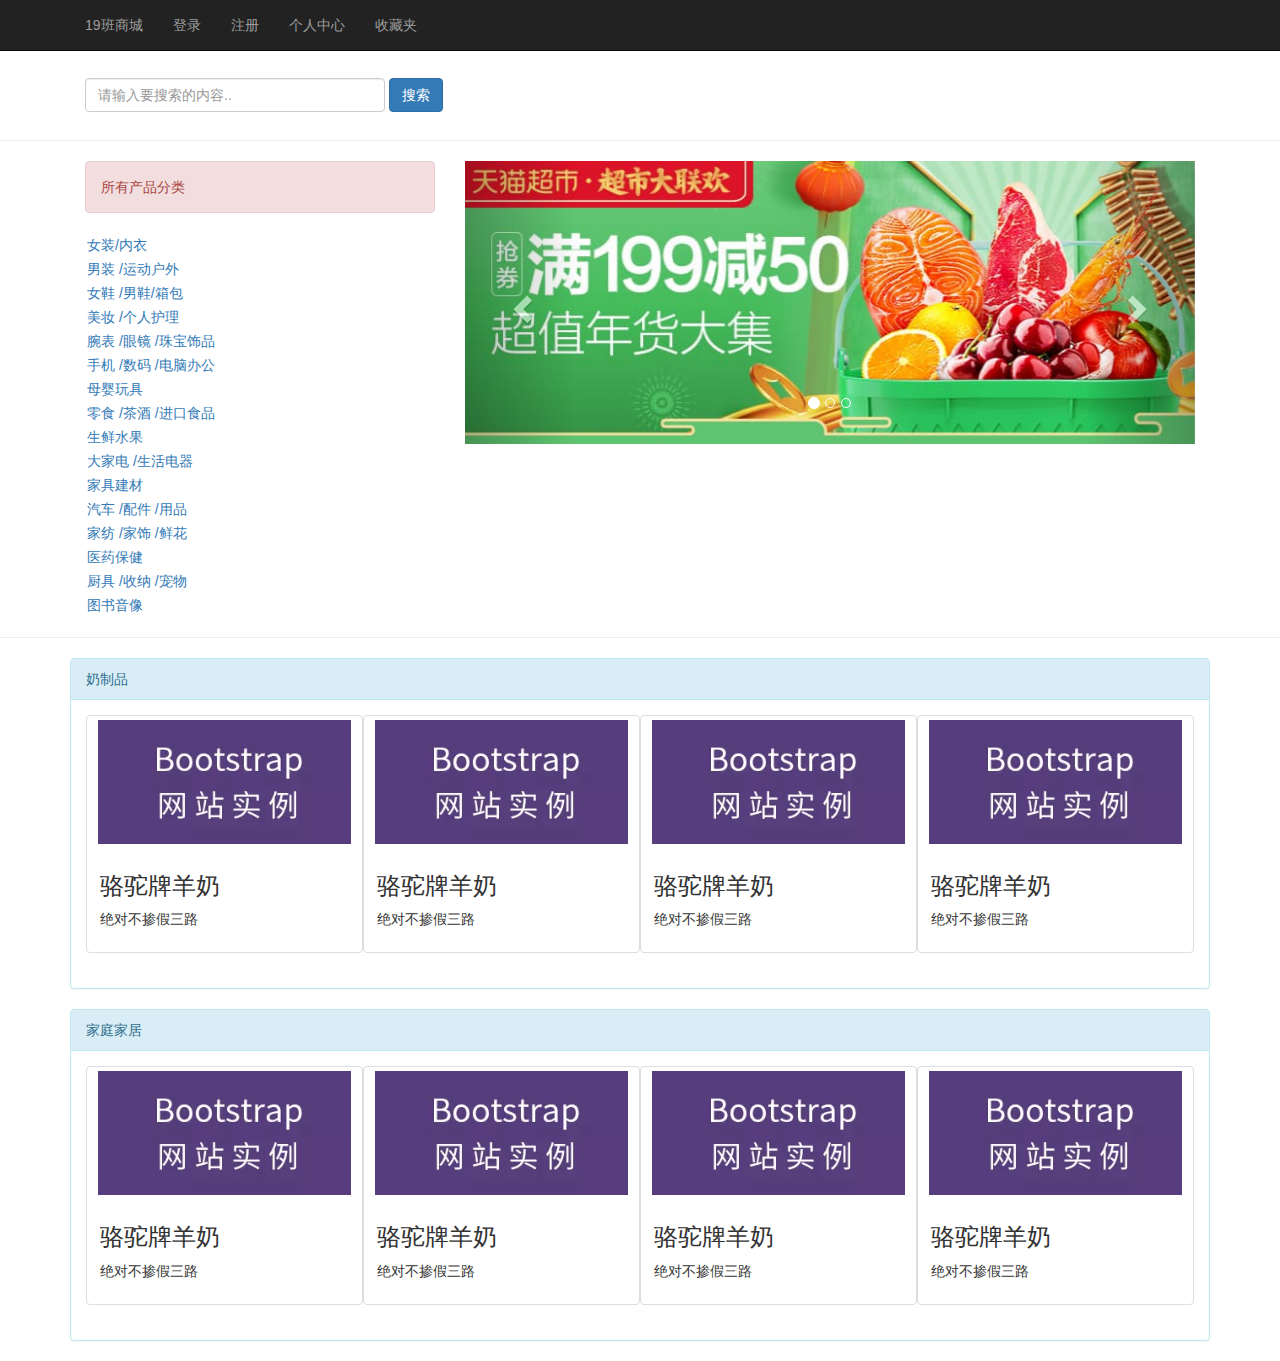
<file: maven_java19_shopping/target/maven_java19_shopping/static/html/index.html>
<!DOCTYPE html>
<html>

	<head>
		<meta charset="UTF-8">
		<title>Java19商城首页</title>
		<link rel="shortcut icon" type="image/x-icon" href="../img/index/bitbug_favicon.ico" />
		<link rel="stylesheet" href="../css/bootstrap.css" />
		<link rel="stylesheet" href="../css/index/serch.css" />
		<script src="../js/jquery-2.1.0.js" type="text/javascript" charset="utf-8"></script>
		<script src="../js/bootstrap.js" type="text/javascript" charset="utf-8"></script>
	</head>

	<body>
		<!--首页头部-->
		<nav class="navbar navbar-default navbar-inverse navbar-fixed-top">
			<div class="container">
				<ul class="nav navbar-nav">
					<li>
						<a href="#">19班商城</a>
					</li>
					<li>
						<a href="#" data-toggle="modal" data-target="#myModal1">登录</a>
					</li>
					<li>
						<a href="#" data-toggle="modal" data-target="#myModal2">注册</a>
					</li>
					<!--<li>
						<a href="#">欢迎您  : 大飞子</a>
					</li>-->
					<li>
						<a href="#">个人中心</a>
					</li>
					<li>
						<a href="#">收藏夹</a>
					</li>
				</ul>
			</div>
		</nav>
		<!--搜索框部分-->
		<div class="container text-center serch">
			<form action="#" method="get" class="navbar-left navbar-form">
				<input type="text" class="form-control" style="width: 300px;" placeholder="请输入要搜索的内容.." />
				<button class="btn btn-primary">搜索</button>
			</form>
		</div>
		<hr class="divider" />
		<!--产品分类内容部分-->
		<div class="container">
			<div class="col-lg-4">
				<p class="alert alert-danger">所有产品分类</p>
				<ul class="nav pro_class">
					<li>
						<a href="">女装/内衣</a>
					</li>
					<li>
						<a href="">男装 /运动户外</a>
					</li>
					<li>
						<a href="">女鞋 /男鞋/箱包</a>
					</li>
					<li>
						<a href="">美妆 /个人护理</a>
					</li>
					<li>
						<a href="">腕表 /眼镜 /珠宝饰品</a>
					</li>
					<li>
						<a href="">手机 /数码 /电脑办公</a>
					</li>
					<li>
						<a href="">母婴玩具</a>
					</li>
					<li>
						<a href="">零食 /茶酒 /进口食品</a>
					</li>
					<li>
						<a href="">生鲜水果</a>
					</li>
					<li>
						<a href="">大家电 /生活电器</a>
					</li>
					<li>
						<a href="">家具建材</a>
					</li>
					<li>
						<a href=""> 汽车 /配件 /用品</a>
					</li>
					<li>
						<a href="">家纺 /家饰 /鲜花</a>
					</li>
					<li>
						<a href="">医药保健</a>
					</li>
					<li>
						<a href="">厨具 /收纳 /宠物</a>
					</li>
					<li>
						<a href="">图书音像</a>
					</li>
				</ul>
			</div>
			<!--轮播图-->
			<div class="col-lg-8">
				<div id="myCarousel" class="carousel slide">
					<!-- 轮播（Carousel）指标 -->
					<ol class="carousel-indicators">
						<li data-target="#myCarousel" data-slide-to="0" class="active"></li>
						<li data-target="#myCarousel" data-slide-to="1"></li>
						<li data-target="#myCarousel" data-slide-to="2"></li>
					</ol>
					<!-- 轮播（Carousel）项目 -->
					<div class="carousel-inner">
						<div class="item active">
							<a href="#"><img src="../img/index/lunbo/1.jpg" alt="First slide"></a>
						</div>
						<div class="item">
							<a href="#"><img src="../img/index/lunbo/2.jpg" alt="Second slide"></a>
						</div>
						<div class="item">
							<a href="#"><img src="../img/index/lunbo/3.jpg" alt="Third slide"></a>
						</div>
					</div>
					<!-- 轮播（Carousel）导航 -->
					<a class="left carousel-control" href="#myCarousel" role="button" data-slide="prev">
						<span class="glyphicon glyphicon-chevron-left" aria-hidden="true"></span>
						<span class="sr-only">Previous</span>
					</a>
					<a class="right carousel-control" href="#myCarousel" role="button" data-slide="next">
						<span class="glyphicon glyphicon-chevron-right" aria-hidden="true"></span>
						<span class="sr-only">Next</span>
					</a>
				</div>
			</div>
		</div>
		<hr class="divider" />
		<!--产品信息部分-->
		<div class="container">
			<!--1-->
			<div class="panel panel-info">
				<div class="panel-heading">
					奶制品
				</div>
				<div class="panel-body">
					<div class="thumbnail col-lg-3">
						<a href="#"><img src="../img/index/products/index/boot1.png" alt="..."></a>
						<div class="caption">
							<h3>骆驼牌羊奶</h3>
							<p>绝对不掺假三路</p>
						</div>
					</div>
					<div class="thumbnail col-lg-3">
						<a href="#"><img src="../img/index/products/index/boot1.png" alt="..."></a>
						<div class="caption">
							<h3>骆驼牌羊奶</h3>
							<p>绝对不掺假三路</p>
						</div>
					</div>
					<div class="thumbnail col-lg-3">
						<a href="#"><img src="../img/index/products/index/boot1.png" alt="..."></a>
						<div class="caption">
							<h3>骆驼牌羊奶</h3>
							<p>绝对不掺假三路</p>
						</div>
					</div>
					<div class="thumbnail col-lg-3">
						<a href="#"><img src="../img/index/products/index/boot1.png" alt="..."></a>
						<div class="caption">
							<h3>骆驼牌羊奶</h3>
							<p>绝对不掺假三路</p>
						</div>
					</div>
				</div>
			</div>
			<!--2-->
			<div class="panel panel-info">
				<div class="panel-heading">
					家庭家居
				</div>
				<div class="panel-body">
					<div class="thumbnail col-lg-3">
						<a href="#"><img src="../img/index/products/index/boot1.png" alt="..."></a>
						<div class="caption">
							<h3>骆驼牌羊奶</h3>
							<p>绝对不掺假三路</p>
						</div>
					</div>
					<div class="thumbnail col-lg-3">
						<a href="#"><img src="../img/index/products/index/boot1.png" alt="..."></a>
						<div class="caption">
							<h3>骆驼牌羊奶</h3>
							<p>绝对不掺假三路</p>
						</div>
					</div>
					<div class="thumbnail col-lg-3">
						<a href="#"><img src="../img/index/products/index/boot1.png" alt="..."></a>
						<div class="caption">
							<h3>骆驼牌羊奶</h3>
							<p>绝对不掺假三路</p>
						</div>
					</div>
					<div class="thumbnail col-lg-3">
						<a href="#"><img src="../img/index/products/index/boot1.png" alt="..."></a>
						<div class="caption">
							<h3>骆驼牌羊奶</h3>
							<p>绝对不掺假三路</p>
						</div>
					</div>
				</div>
			</div>
		</div>
		<!--登录,注册弹出框-->
		<div class="modal fade" id="myModal1" tabindex="-1" role="dialog" aria-labelledby="myModalLabel">
			<div style="width: 400px;" class="modal-dialog" role="document">
				<div class="modal-content">
					<div class="modal-header">
						<button type="button" class="close" data-dismiss="modal" aria-label="Close"><span aria-hidden="true">&times;</span></button>
						<h4 class="modal-title" id="myModalLabel">用户登录/注册</h4>
					</div>
					<div class="modal-body">
						<form action="" method="">
							<input type="text" name="username" class="form-control" placeholder="用户名"/>
							<br />
							<input type="password" name="password" class="form-control" placeholder="密码"/>
							<br />
							<button class="btn btn-success">登录</button>
							<div class="clearfix"></div>
						</form>
					</div>
				</div>
			</div>
		</div>
		<div class="modal fade" id="myModal2" tabindex="-1" role="dialog" aria-labelledby="myModalLabel1">
			<div style="width: 400px;" class="modal-dialog" role="document">
				<div class="modal-content">
					<div class="modal-header">
						<button type="button" class="close" data-dismiss="modal" aria-label="Close"><span aria-hidden="true">&times;</span></button>
						<h4 class="modal-title" id="myModalLabel1">用户登录/注册</h4>
					</div>
					<div class="modal-body">
						<form action="" method="">
							<input type="text" name="username" class="form-control" placeholder="用户名"/>
							<br />
							<input type="password" name="password" class="form-control" placeholder="密码"/>
							<br />
							<button class="btn btn-warning">注册</button>
							<div class="clearfix"></div>
						</form>
					</div>
				</div>
			</div>
		</div>
	</body>

</html>
</file>
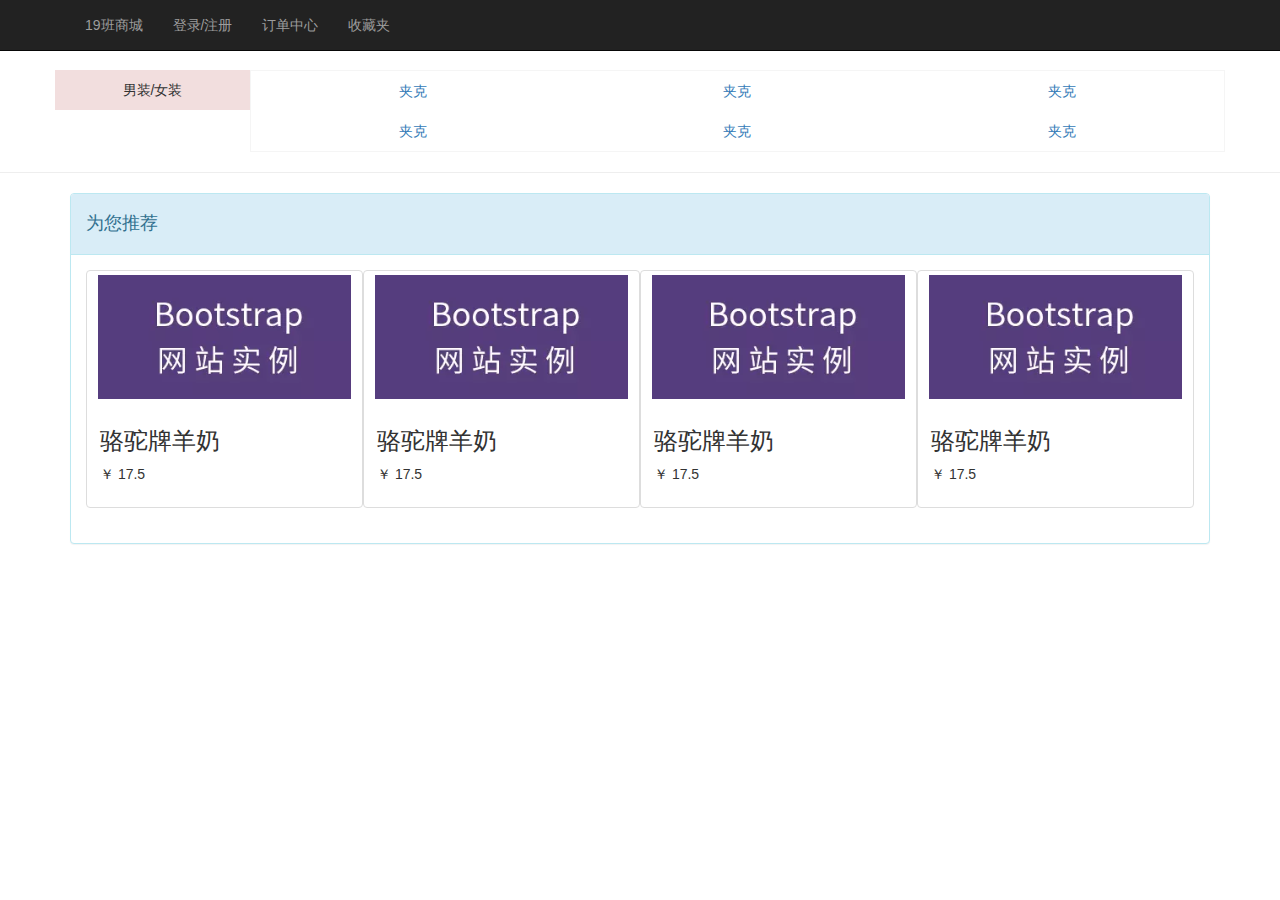
<file: maven_java19_shopping/target/maven_java19_shopping/static/html/product/index.html>
<!DOCTYPE html>
<html>
	<head>
		<meta charset="UTF-8">
		<title>商品首页</title>
		<link rel="shortcut icon" type="image/x-icon" href="../../img/index/bitbug_favicon.ico" />
		<link rel="stylesheet" href="../../css/bootstrap.css" />
		<link rel="stylesheet" href="../../css/index/serch.css" />
		<script src="../../js/jquery-2.1.0.js" type="text/javascript" charset="utf-8"></script>
		<script src="../../js/bootstrap.js" type="text/javascript" charset="utf-8"></script>
		<script src="../../js/detail.js" type="text/javascript" charset="utf-8"></script>
	</head>
	<body>
		<!--首页头部-->
		<nav class="navbar navbar-default navbar-inverse navbar-fixed-top">
			<div class="container">
				<ul class="nav navbar-nav">
					<li>
						<a href="#">19班商城</a>
					</li>
					<li>
						<a href="#" data-toggle="modal" data-target="#myModal">登录/注册</a>
					</li>
					<li>
						<a href="#">订单中心</a>
					</li>
					<li>
						<a href="#">收藏夹</a>
					</li>
				</ul>
			</div>
		</nav>
		<div class="container" style="margin-top: 70px;">
			<div class="row">
				<div class="col-lg-2 text-center bg-danger" style="padding:10px">男装/女装</div>
				<div class="col-lg-10 text-center" style="border:1px solid #F5F5F5;padding:0;">
					<div class="col-lg-4 pro_class_son">
						<a href="#">夹克</a>
					</div>
					<div class="col-lg-4 pro_class_son">
						<a href="#">夹克</a>
					</div>
					<div class="col-lg-4 pro_class_son">
						<a href="#">夹克</a>
					</div>
					<div class="col-lg-4 pro_class_son">
						<a href="#">夹克</a>
					</div>
					<div class="col-lg-4 pro_class_son">
						<a href="#">夹克</a>
					</div>
					<div class="col-lg-4 pro_class_son">
						<a href="#">夹克</a>
					</div>
				</div>
			</div>
		</div>
		<hr />
		<div class="container">
			<div class="panel panel-info">
				<div class="panel-heading">
					<h4>为您推荐</h4>
				</div>
				<div class="panel-body">
					<div class="thumbnail col-lg-3">
						<a href="#" class="text-info">
							<img src="../../img/index/products/index/boot1.png" alt="...">
							<div class="caption">
								<h3>骆驼牌羊奶</h3>
								<p>￥ 17.5</p>
							</div>
						</a>
					</div>
					<div class="thumbnail col-lg-3">
						<a href="#" class="text-info">
							<img src="../../img/index/products/index/boot1.png" alt="...">
							<div class="caption">
								<h3>骆驼牌羊奶</h3>
								<p>￥ 17.5</p>
							</div>
						</a>
					</div>
					<div class="thumbnail col-lg-3">
						<a href="#" class="text-info">
							<img src="../../img/index/products/index/boot1.png" alt="...">
							<div class="caption">
								<h3>骆驼牌羊奶</h3>
								<p>￥ 17.5</p>
							</div>
						</a>
					</div>
					<div class="thumbnail col-lg-3">
						<a href="#" class="text-info">
							<img src="../../img/index/products/index/boot1.png" alt="...">
							<div class="caption">
								<h3>骆驼牌羊奶</h3>
								<p>￥ 17.5</p>
							</div>
						</a>
					</div>
				</div>
			</div>
		</div>
	</body>
</html>
</file>
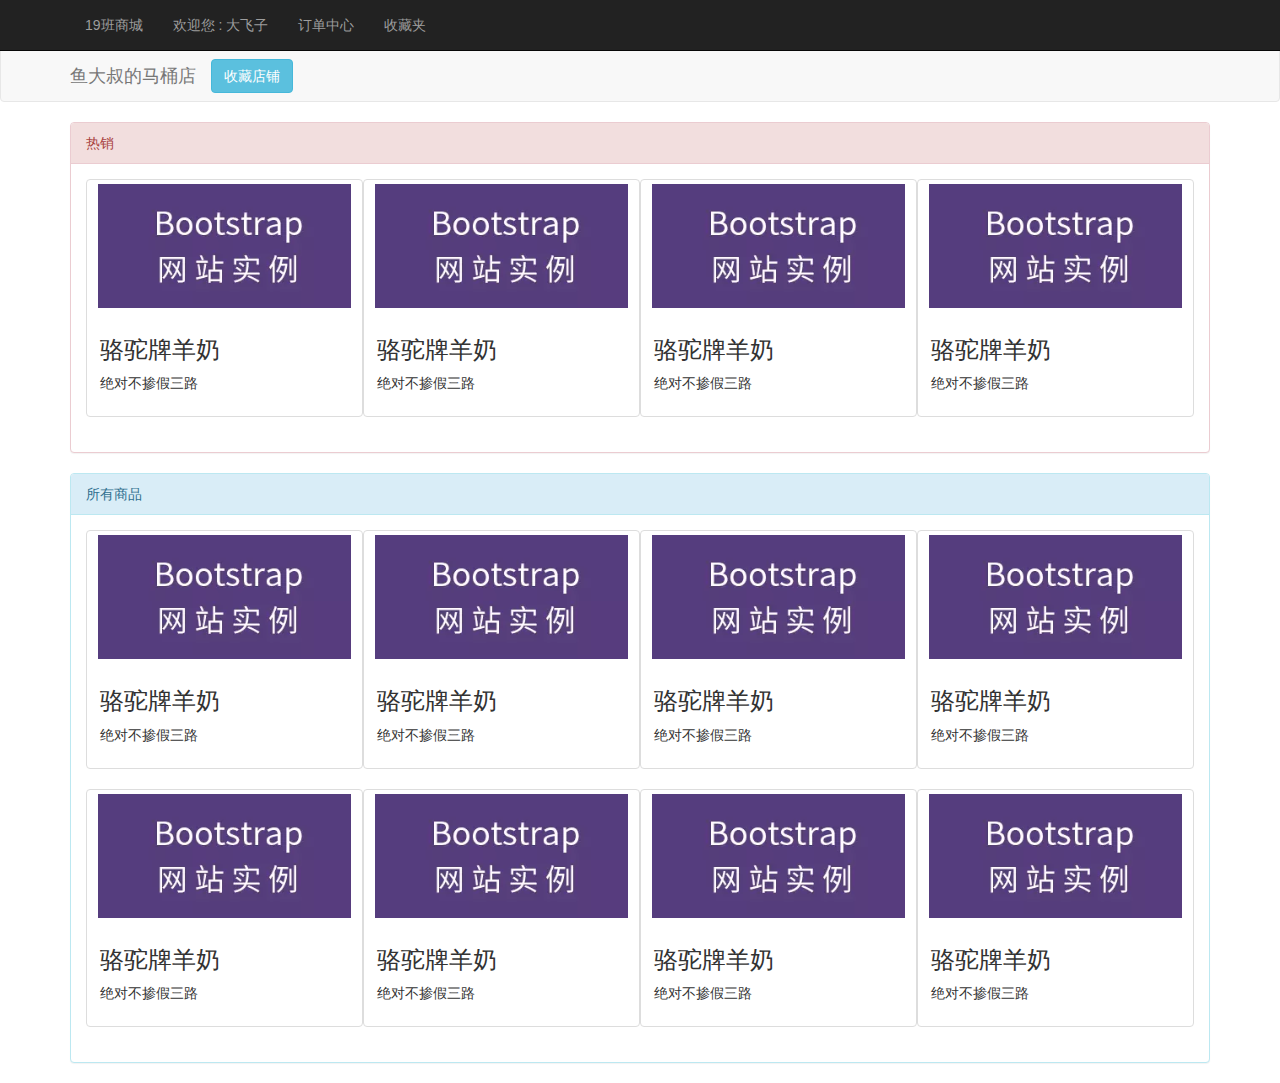
<file: maven_java19_shopping/target/maven_java19_shopping/static/html/store/index.html>
<!DOCTYPE html>
<html>
	<head>
		<meta charset="UTF-8">
		<title>店铺首页</title>
		<link rel="shortcut icon" type="image/x-icon" href="../../img/index/bitbug_favicon.ico" />
		<link rel="stylesheet" href="../../css/bootstrap.css" />
		<link rel="stylesheet" href="../../css/index/serch.css" />
		<script src="../../js/jquery-2.1.0.js" type="text/javascript" charset="utf-8"></script>
		<script src="../../js/bootstrap.js" type="text/javascript" charset="utf-8"></script>
	</head>
	<body>
		<!--首页头部-->
		<nav class="navbar navbar-default navbar-inverse navbar-fixed-top">
			<div class="container">
				<ul class="nav navbar-nav">
					<li>
						<a href="#">19班商城</a>
					</li>
					<li>
						<!--<a href="#" data-toggle="modal" data-target="#myModal">登录/注册</a>-->
						<a href="#">欢迎您  : 大飞子</a>
					</li>
					<li>
						<a href="#">订单中心</a>
					</li>
					<li>
						<a href="#">收藏夹</a>
					</li>
				</ul>
			</div>
		</nav>
		<!--店铺头-->
		<nav class="nav navbar navbar-default store_head">
			<div class="container">
				<div class="navbar-header">
					<a href="#" class="navbar-brand">
						鱼大叔的马桶店
					</a>
					<button class="navbar-btn btn btn-info">收藏店铺</button>
				</div>
			</div>
		</nav>
		<!--店铺商品信息-->
		<!--产品信息部分-->
		<div class="container">
			<!--1-->
			<div class="panel panel-danger">
				<div class="panel-heading">
					热销
				</div>
				<div class="panel-body">
					<div class="thumbnail col-lg-3">
						<a href="#"><img src="../../img/index/products/index/boot1.png" alt="..."></a>
						<div class="caption">
							<h3>骆驼牌羊奶</h3>
							<p>绝对不掺假三路</p>
						</div>
					</div>
					<div class="thumbnail col-lg-3">
						<a href="#"><img src="../../img/index/products/index/boot1.png" alt="..."></a>
						<div class="caption">
							<h3>骆驼牌羊奶</h3>
							<p>绝对不掺假三路</p>
						</div>
					</div>
					<div class="thumbnail col-lg-3">
						<a href="#"><img src="../../img/index/products/index/boot1.png" alt="..."></a>
						<div class="caption">
							<h3>骆驼牌羊奶</h3>
							<p>绝对不掺假三路</p>
						</div>
					</div>
					<div class="thumbnail col-lg-3">
						<a href="#"><img src="../../img/index/products/index/boot1.png" alt="..."></a>
						<div class="caption">
							<h3>骆驼牌羊奶</h3>
							<p>绝对不掺假三路</p>
						</div>
					</div>
				</div>
			</div>
			<!--2-->
			<div class="panel panel-info">
				<div class="panel-heading">
					所有商品
				</div>
				<div class="panel-body">
					<div class="thumbnail col-lg-3">
						<a href="#"><img src="../../img/index/products/index/boot1.png" alt="..."></a>
						<div class="caption">
							<h3>骆驼牌羊奶</h3>
							<p>绝对不掺假三路</p>
						</div>
					</div>
					<div class="thumbnail col-lg-3">
						<a href="#"><img src="../../img/index/products/index/boot1.png" alt="..."></a>
						<div class="caption">
							<h3>骆驼牌羊奶</h3>
							<p>绝对不掺假三路</p>
						</div>
					</div>
					<div class="thumbnail col-lg-3">
						<a href="#"><img src="../../img/index/products/index/boot1.png" alt="..."></a>
						<div class="caption">
							<h3>骆驼牌羊奶</h3>
							<p>绝对不掺假三路</p>
						</div>
					</div>
					<div class="thumbnail col-lg-3">
						<a href="#"><img src="../../img/index/products/index/boot1.png" alt="..."></a>
						<div class="caption">
							<h3>骆驼牌羊奶</h3>
							<p>绝对不掺假三路</p>
						</div>
					</div>
					<div class="thumbnail col-lg-3">
						<a href="#"><img src="../../img/index/products/index/boot1.png" alt="..."></a>
						<div class="caption">
							<h3>骆驼牌羊奶</h3>
							<p>绝对不掺假三路</p>
						</div>
					</div>
					<div class="thumbnail col-lg-3">
						<a href="#"><img src="../../img/index/products/index/boot1.png" alt="..."></a>
						<div class="caption">
							<h3>骆驼牌羊奶</h3>
							<p>绝对不掺假三路</p>
						</div>
					</div>
					<div class="thumbnail col-lg-3">
						<a href="#"><img src="../../img/index/products/index/boot1.png" alt="..."></a>
						<div class="caption">
							<h3>骆驼牌羊奶</h3>
							<p>绝对不掺假三路</p>
						</div>
					</div>
					<div class="thumbnail col-lg-3">
						<a href="#"><img src="../../img/index/products/index/boot1.png" alt="..."></a>
						<div class="caption">
							<h3>骆驼牌羊奶</h3>
							<p>绝对不掺假三路</p>
						</div>
					</div>
				</div>
			</div>
		</div>
	</body>
</html>
</file>
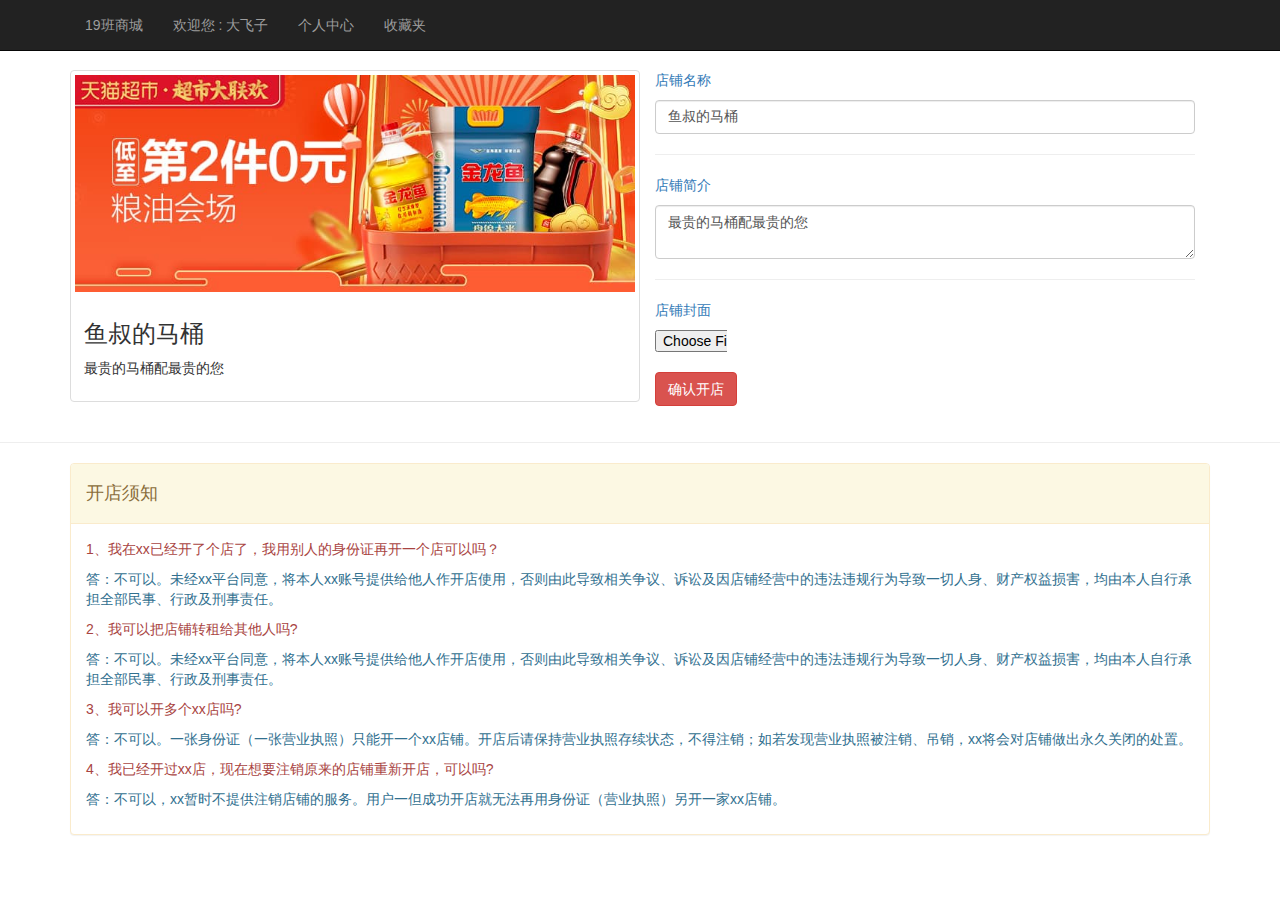
<file: maven_java19_shopping/target/maven_java19_shopping/static/html/store/build.html>
<!DOCTYPE html>
<html>
	<head>
		<meta charset="UTF-8">
		<title>店铺开张</title>
		<link rel="shortcut icon" type="image/x-icon" href="../../img/index/bitbug_favicon.ico" />
		<link rel="stylesheet" href="../../css/bootstrap.css" />
		<link rel="stylesheet" href="../../css/index/serch.css" />
		<link rel="stylesheet" href="../../css/store/build.css" />
		<script src="../../js/jquery-2.1.0.js" type="text/javascript" charset="utf-8"></script>
		<script src="../../js/bootstrap.js" type="text/javascript" charset="utf-8"></script>
	</head>
	<body>
		<!--首页头部-->
		<nav class="navbar navbar-default navbar-inverse navbar-fixed-top">
			<div class="container">
				<ul class="nav navbar-nav">
					<li>
						<a href="#">19班商城</a>
					</li>
					<li>
						<!--<a href="#" data-toggle="modal" data-target="#myModal">登录/注册</a>-->
						<a href="#">欢迎您  : 大飞子</a>
					</li>
					<li>
						<a href="#">个人中心</a>
					</li>
					<li>
						<a href="#">收藏夹</a>
					</li>
				</ul>
			</div>
		</nav>
		<!--店铺封面及描述-->
		<div class="container dpxx">
			<div class="thumbnail col-lg-6">
				<img src="../../img/index/lunbo/2.jpg" alt="" />
				<div class="caption">
					<h3>鱼叔的马桶</h3>
					<p>最贵的马桶配最贵的您</p>
				</div>
			</div>
			<div class="col-lg-6">
				<!--修改店铺信息-->
				<form action="#" method="post">
					<p class="text-primary">店铺名称</p>
					<input type="text" name="store_name" class="form-control" value="鱼叔的马桶"/>
					<hr />
					<p class="text-primary">店铺简介</p>
					<textarea name="store_description" class="form-control">最贵的马桶配最贵的您</textarea>
					<hr />
					<p class="text-primary">店铺封面</p>
					<input type="file" name="store_img"/>
					<br />
					<input type="submit" class="btn btn-danger" value="确认开店"/>
				</form>
			</div>
		</div>
		<hr />
		<!--开店须知-->
		<div class="container">
			<div class="panel panel-warning">
				<div class="panel-heading">
					<h4>开店须知</h4>
				</div>
				<div class="panel-body text-danger">
					<p>1、我在xx已经开了个店了，我用别人的身份证再开一个店可以吗？</p>

					<p class="text-info">答：不可以。未经xx平台同意，将本人xx账号提供给他人作开店使用，否则由此导致相关争议、诉讼及因店铺经营中的违法违规行为导致一切人身、财产权益损害，均由本人自行承担全部民事、行政及刑事责任。</p>

					<p>2、我可以把店铺转租给其他人吗?</p>

					<p class="text-info">答：不可以。未经xx平台同意，将本人xx账号提供给他人作开店使用，否则由此导致相关争议、诉讼及因店铺经营中的违法违规行为导致一切人身、财产权益损害，均由本人自行承担全部民事、行政及刑事责任。

					<p>3、我可以开多个xx店吗?</p>

					<p class="text-info">答：不可以。一张身份证（一张营业执照）只能开一个xx店铺。开店后请保持营业执照存续状态，不得注销；如若发现营业执照被注销、吊销，xx将会对店铺做出永久关闭的处置。</p>

					<p>4、我已经开过xx店，现在想要注销原来的店铺重新开店，可以吗?</p>

					<p class="text-info">答：不可以，xx暂时不提供注销店铺的服务。用户一但成功开店就无法再用身份证（营业执照）另开一家xx店铺。</p>
				</div>
			</div>
		</div>
	</body>
</html>
</file>
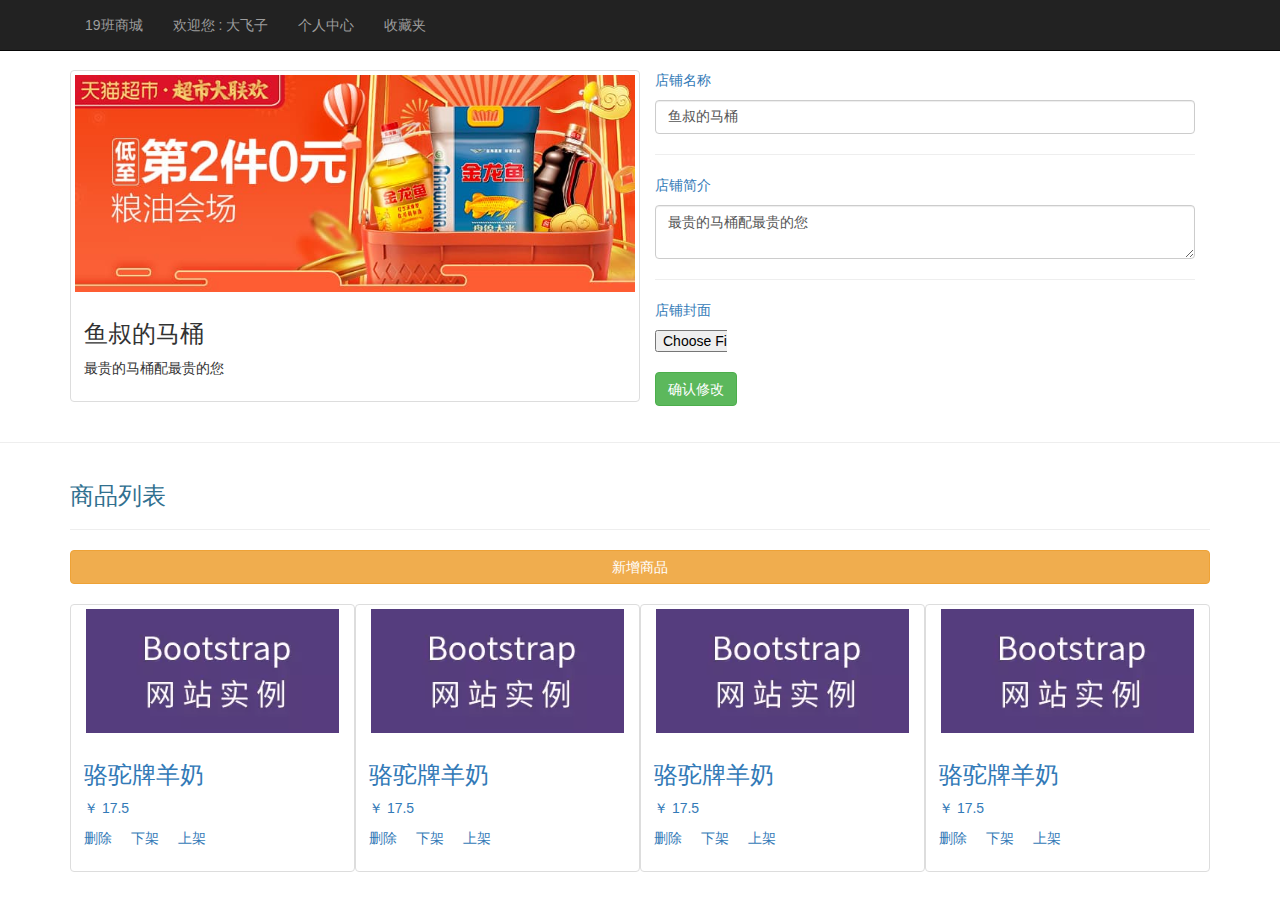
<file: maven_java19_shopping/target/maven_java19_shopping/static/html/store/manage.html>
<!DOCTYPE html>
<html>
	<head>
		<meta charset="UTF-8">
		<title>管理店铺</title>
		<link rel="shortcut icon" type="image/x-icon" href="../../img/index/bitbug_favicon.ico" />
		<link rel="stylesheet" href="../../css/bootstrap.css" />
		<link rel="stylesheet" href="../../css/index/serch.css" />
		<link rel="stylesheet" href="../../css/store/manage.css" />
		<link rel="stylesheet" href="../../css/store/build.css" />
		<script src="../../js/jquery-2.1.0.js" type="text/javascript" charset="utf-8"></script>
		<script src="../../js/bootstrap.js" type="text/javascript" charset="utf-8"></script>
	</head>
	<body>
		<!--首页头部-->
		<nav class="navbar navbar-default navbar-inverse navbar-fixed-top">
			<div class="container">
				<ul class="nav navbar-nav">
					<li>
						<a href="#">19班商城</a>
					</li>
					<li>
						<!--<a href="#" data-toggle="modal" data-target="#myModal">登录/注册</a>-->
						<a href="#">欢迎您  : 大飞子</a>
					</li>
					<li>
						<a href="#">个人中心</a>
					</li>
					<li>
						<a href="#">收藏夹</a>
					</li>
				</ul>
			</div>
		</nav>
		<!--店铺封面及描述-->
		<div class="container dpxx">
			<div class="thumbnail col-lg-6">
				<img src="../../img/index/lunbo/2.jpg" alt="" />
				<div class="caption">
					<h3>鱼叔的马桶</h3>
					<p>最贵的马桶配最贵的您</p>
				</div>
			</div>
			<div class="col-lg-6">
				<!--修改店铺信息-->
				<form action="#" method="post">
					<p class="text-primary">店铺名称</p>
					<input type="text" name="store_name" class="form-control" value="鱼叔的马桶"/>
					<hr />
					<p class="text-primary">店铺简介</p>
					<textarea name="store_description" class="form-control">最贵的马桶配最贵的您</textarea>
					<hr />
					<p class="text-primary">店铺封面</p>
					<input type="file" name="store_img"/>
					<br />
					<input type="submit" class="btn btn-success" value="确认修改"/>
				</form>
			</div>
		</div>
		<hr />
		<!--商品列表信息-->
		<div class="container">
			<h3 class="text-info">商品列表</h3>
			<hr />
			<a href="#" class="btn btn-block btn-warning">新增商品</a>
			<br />
			<div class="thumbnail col-lg-3">
				<a href="#"><img src="../../img/index/products/index/boot1.png" alt="..."></a>
				<!--商品-->
				<div class="caption">
					<a href="">
						<h3>骆驼牌羊奶</h3>
						<p>￥ <span>17.5</span></p>
					</a>
					<p class="product_op">
						<a href="#">删除</a>
						<a href="#">下架</a>
						<a href="#">上架</a>
					</p>
				</div>
			</div>
			<div class="thumbnail col-lg-3">
				<a href="#"><img src="../../img/index/products/index/boot1.png" alt="..."></a>
				<!--商品-->
				<div class="caption">
					<a href="">
						<h3>骆驼牌羊奶</h3>
						<p>￥ <span>17.5</span></p>
					</a>
					<p class="product_op">
						<a href="#">删除</a>
						<a href="#">下架</a>
						<a href="#">上架</a>
					</p>
				</div>
			</div>
			<div class="thumbnail col-lg-3">
				<a href="#"><img src="../../img/index/products/index/boot1.png" alt="..."></a>
				<!--商品-->
				<div class="caption">
					<a href="">
						<h3>骆驼牌羊奶</h3>
						<p>￥ <span>17.5</span></p>
					</a>
					<p class="product_op">
						<a href="#">删除</a>
						<a href="#">下架</a>
						<a href="#">上架</a>
					</p>
				</div>
			</div>
			<div class="thumbnail col-lg-3">
				<a href="#"><img src="../../img/index/products/index/boot1.png" alt="..."></a>
				<!--商品-->
				<div class="caption">
					<a href="">
						<h3>骆驼牌羊奶</h3>
						<p>￥ <span>17.5</span></p>
					</a>
					<p class="product_op">
						<a href="#">删除</a>
						<a href="#">下架</a>
						<a href="#">上架</a>
					</p>
				</div>
			</div>
		</div>
	</body>
</html>
</file>
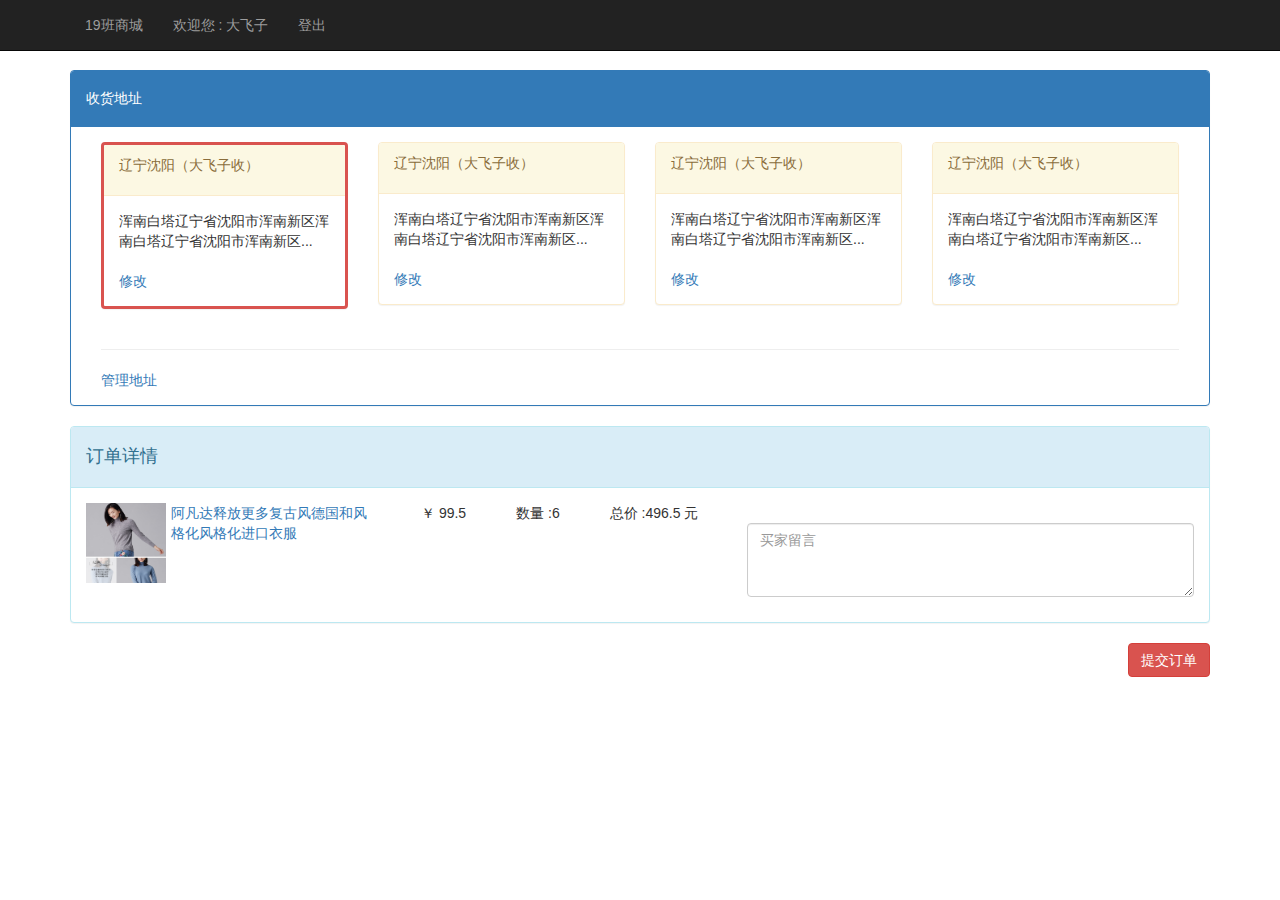
<file: maven_java19_shopping/target/maven_java19_shopping/static/html/user/pay.html>
<!DOCTYPE html>
<html>

	<head>
		<meta charset="UTF-8">
		<title>订单支付</title>
		<link rel="shortcut icon" type="image/x-icon" href="../../img/index/bitbug_favicon.ico" />
		<link rel="stylesheet" href="../../css/bootstrap.css" />
		<link rel="stylesheet" href="../../css/user/pay.css" />
		<link rel="stylesheet" href="../../css/user/set.css" />
		<script src="../../js/jquery-2.1.0.js" type="text/javascript" charset="utf-8"></script>
		<script src="../../js/bootstrap.js" type="text/javascript" charset="utf-8"></script>
		<script src="../../js/pay.js" type="text/javascript" charset="utf-8"></script>
	</head>

	<body>
		<!--首页头部-->
		<nav class="navbar navbar-default navbar-inverse navbar-fixed-top">
			<div class="container">
				<ul class="nav navbar-nav">
					<li>
						<a href="#">19班商城</a>
					</li>
					<li>
						<a href="#">欢迎您 : 大飞子</a>
					</li>
					<li>
						<a href="#">登出</a>
					</li>
				</ul>
			</div>
		</nav>
		<div class="container">
			<div class="panel panel-primary accept">
				<div class="panel-heading">
					<h5>收货地址</h5>
				</div>
				<div class="panel-body">
					<!--邮件地址:postid是自定义属性，用来记录id-->
					<div class="col-lg-3" postid="">
						<div class="panel panel-warning panel_active panel_address">
							<div class="panel-heading">
								<p>辽宁沈阳（大飞子收）</p>
							</div>
							<div class="panel-body">
								浑南白塔辽宁省沈阳市浑南新区浑南白塔辽宁省沈阳市浑南新区...
								<br /><br />
								<a href="#">修改</a>
							</div>
						</div>
					</div>
					<div class="col-lg-3" postid="">
						<div class="panel panel-warning panel_address">
							<div class="panel-heading">
								<p>辽宁沈阳（大飞子收）</p>
							</div>
							<div class="panel-body">
								浑南白塔辽宁省沈阳市浑南新区浑南白塔辽宁省沈阳市浑南新区...
								<br /><br />
								<a href="#">修改</a>
							</div>
						</div>
					</div>
					<div class="col-lg-3" postid="">
						<div class="panel panel-warning panel_address">
							<div class="panel-heading">
								<p>辽宁沈阳（大飞子收）</p>
							</div>
							<div class="panel-body">
								浑南白塔辽宁省沈阳市浑南新区浑南白塔辽宁省沈阳市浑南新区...
								<br /><br />
								<a href="#">修改</a>
							</div>
						</div>
					</div>
					<div class="col-lg-3" postid="">
						<div class="panel panel-warning panel_address">
							<div class="panel-heading">
								<p>辽宁沈阳（大飞子收）</p>
							</div>
							<div class="panel-body">
								浑南白塔辽宁省沈阳市浑南新区浑南白塔辽宁省沈阳市浑南新区...
								<br /><br />
								<a href="#">修改</a>
							</div>
						</div>
					</div>
					<div class="col-lg-12">
						<hr class="divider" />
					</div>
					<div class="col-lg-12">
						<a href="#">管理地址</a>
					</div>
				</div>
			</div>
		</div>
		<!--结算订单-->
		<div class="container">
			<div class="panel panel-info">
				<div class="panel-heading">
					<h4>订单详情</h4>
				</div>
				<div class="panel-body" orderid="">
					<!--订单图片-->
					<img src="../../img/index/lunbo/4.jpg" alt="" class="pull-left" />
					<!--订单商品名-->
					<p class="pull-left pro_name">
						<a href="#">阿凡达释放更多复古风德国和风格化风格化进口衣服</a>
					</p>
					<p class="pull-left pro_price">
						￥ <span>99.5</span>
					</p>
					<p class="pull-left">
						数量 :<span>6</span>
					</p>
					<p class="pull-left pro_price">
						总价 :<span>496.5</span> 元
					</p>
					<p class="pull-right">
						<textarea class="form-control" rows="3" cols="50" placeholder="买家留言"></textarea>
					</p>
				</div>
			</div>
			<p class="pull-right">
				<a href="#" class="btn btn-danger">提交订单</a>
			</p>
		</div>
	</body>

</html>
</file>
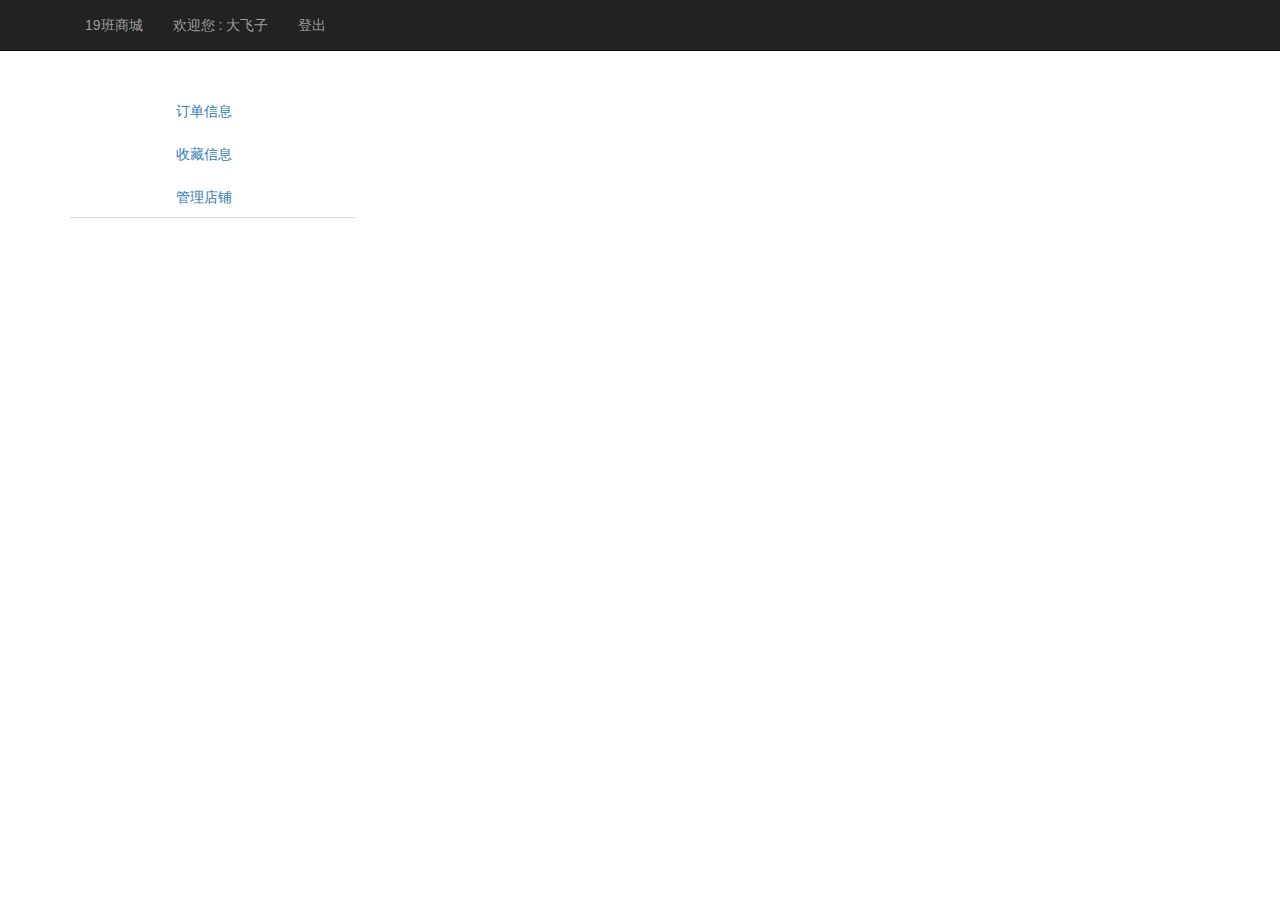
<file: maven_java19_shopping/target/maven_java19_shopping/static/html/user/set.html>
<!DOCTYPE html>
<html>
	<head>
		<meta charset="UTF-8">
		<title>个人中心</title>
		<link rel="shortcut icon" type="image/x-icon" href="../../img/index/bitbug_favicon.ico" />
		<link rel="stylesheet" href="../../css/bootstrap.css" />
		<link rel="stylesheet" href="../../css/index/serch.css" />
		<link rel="stylesheet" href="../../css/user/set.css" />
		<script src="../../js/jquery-2.1.0.js" type="text/javascript" charset="utf-8"></script>
		<script src="../../js/bootstrap.js" type="text/javascript" charset="utf-8"></script>
	</head>
	<body>
		<!--首页头部-->
		<nav class="navbar navbar-default navbar-inverse navbar-fixed-top">
			<div class="container">
				<ul class="nav navbar-nav">
					<li>
						<a href="#">19班商城</a>
					</li>
					<li>
						<a href="#">欢迎您 : 大飞子</a>
					</li>
					<li>
						<a href="#">登出</a>
					</li>
				</ul>
			</div>
		</nav>
		<!--个人信息选项-->
		<div class="container infoop">
			<!--用户设置选项:纵向导航栏-->
            <ul class="nav nav-tabs nav-pills nav-stacked col-lg-3">
                <li class="text-center">
                    <a href="#order" data-toggle="tab">订单信息</a>
                </li>
                <li class="text-center">
                    <a href="#coll" data-toggle="tab">收藏信息</a>
                </li>
                <li class="text-center">
                    <a href="#mdp" data-toggle="tab">管理店铺</a>
                </li>
            </ul>
            <!--表单内容或跳转页面-->
            <ul class="tab-content col-lg-9">
                <!--默认不显示，需有active类-->
                <li id="order" class="tab-pane fade">
                    <ul class="nav nav-tabs nav-top">
                        <!--data-toggle="tab"选项卡可以切换-->
                        <li class="active">
                            <a href="#dfk" data-toggle="tab">待付款</a>
                        </li>
                        <li>
                            <a href="#yfk" data-toggle="tab">已付款</a>
                        </li>
                        <li>
                            <a href="#ysh" data-toggle="tab">已收货</a>
                        </li>
                    </ul>
                    <ul class="tab-content ">
                    	<br />
                        <li id="dfk" class="active tab-pane fade in">
                            <!--待付款订单-->
                            <div class="panel panel-info">
                            	<div class="panel-heading">
                            		<!--订单时间，订单号-->
                            		<p>
                            			<span>2019-1-24</span>
                            			<span class="pull-right">订单号 : #1986132</span>
                            		</p>
                            	</div>
                            	<div class="panel-body">
                            		<!--订单图片-->
                            		<img src="../../img/index/lunbo/4.jpg" alt="" class="pull-left"/>
                            		<!--订单商品名-->
                            		<p class="pull-left pro_name">
                            			<a href="#">阿凡达释放更多复古风德国和风格化风格化进口衣服</a>
                            		</p>
                            		<p class="pull-left pro_price">
                            			￥ <span>99.5</span>
                            		</p>
                            		<p class="pull-left">
                            			数量 :<span>6</span>
                            		</p>
                            		<p class="pull-left pro_price">
                            			总价 :<span>496.5</span> 元
                            		</p>
                            		<p class="pull-left">
                            			<a href="#" class="btn btn-success">支付</a>
                            			<br /><br />
                            			<a href="#" class="btn btn-danger">取消</a>
                            		</p>
                            	</div>
                            </div>
                            <!--2-->
                            <div class="panel panel-info">
                            	<div class="panel-heading">
                            		<!--订单时间，订单号-->
                            		<p>
                            			<span>2019-1-24</span>
                            			<span class="pull-right">订单号 : #1986132</span>
                            		</p>
                            	</div>
                            	<div class="panel-body">
                            		<!--订单图片-->
                            		<img src="../../img/index/lunbo/4.jpg" alt="" class="pull-left"/>
                            		<!--订单商品名-->
                            		<p class="pull-left pro_name">
                            			<a href="#">阿凡达释放更多复古风德国和风格化风格化进口衣服</a>
                            		</p>
                            		<p class="pull-left pro_price">
                            			￥ <span>99.5</span>
                            		</p>
                            		<p class="pull-left">
                            			数量 :<span>6</span>
                            		</p>
                            		<p class="pull-left pro_price">
                            			总价 :<span>496.5</span> 元
                            		</p>
                            		<p class="pull-left">
                            			<a href="#" class="btn btn-success">支付</a>
                            			<br /><br />
                            			<a href="#" class="btn btn-danger">取消</a>
                            		</p>
                            	</div>
                            </div>
                        </li>
                        <li id="yfk" class="tab-pane fade">
                            <!--已付款订单-->
                            <div class="panel panel-info">
                            	<div class="panel-heading">
                            		<!--订单时间，订单号-->
                            		<p>
                            			<span>2019-1-24</span>
                            			<span class="pull-right">订单号 : #1986132</span>
                            		</p>
                            	</div>
                            	<div class="panel-body">
                            		<!--订单图片-->
                            		<img src="../../img/index/lunbo/4.jpg" alt="" class="pull-left"/>
                            		<!--订单商品名-->
                            		<p class="pull-left pro_name">
                            			<a href="#">阿凡达释放更多复古风德国和风格化风格化进口衣服</a>
                            		</p>
                            		<p class="pull-left pro_price">
                            			￥ <span>99.5</span>
                            		</p>
                            		<p class="pull-left">
                            			数量 :<span>6</span>
                            		</p>
                            		<p class="pull-left pro_price">
                            			总价 :<span>496.5</span> 元
                            		</p>
                            		<p class="pull-left">
                            			<a href="#" class="btn btn-success">收货</a>
                            			<br /><br />
                            			<a href="#" class="btn btn-danger">退货</a>
                            		</p>
                            	</div>
                            </div>
                        </li>
                        <li id="ysh" class="tab-pane fade">
                            <!--待已收货订单-->
                            <!--已付款订单-->
                            <div class="panel panel-info">
                            	<div class="panel-heading">
                            		<!--订单时间，订单号-->
                            		<p>
                            			<span>2019-1-24</span>
                            			<span class="pull-right">订单号 : #1986132</span>
                            		</p>
                            	</div>
                            	<div class="panel-body">
                            		<!--订单图片-->
                            		<img src="../../img/index/lunbo/4.jpg" alt="" class="pull-left"/>
                            		<!--订单商品名-->
                            		<p class="pull-left pro_name">
                            			<a href="#">阿凡达释放更多复古风德国和风格化风格化进口衣服</a>
                            		</p>
                            		<p class="pull-left pro_price">
                            			￥ <span>99.5</span>
                            		</p>
                            		<p class="pull-left">
                            			数量 :<span>6</span>
                            		</p>
                            		<p class="pull-left pro_price">
                            			总价 :<span>496.5</span> 元
                            		</p>
                            		<p class="pull-left">
                            			<a href="#" class="btn btn-success">评价</a>
                            		</p>
                            	</div>
                            </div>
                        </li>
                    </ul>
                </li>
                <!--收藏信息：店铺和商品-->
                <li id="coll" class="tab-pane fade in">
                    <!--收藏信息-->
                    <ul class="nav nav-tabs nav-top">
                        <!--data-toggle="tab"选项卡可以切换-->
                        <li class="active">
                            <a href="#scdp" data-toggle="tab">收藏店铺</a>
                        </li>
                        <li>
                            <a href="#scsp" data-toggle="tab">收藏商品</a>
                        </li>
                    </ul>
                    <ul class="tab-content">
                        <!--收藏店铺-->
                        <li id="scdp" class="tab-pane active fade in">
                        	<br />
                            <div class="thumbnail col-lg-4">
                            	<img src="../../img/index/products/index/boot1.png" alt="" />
                            	<div class="caption">
									<h3>骆驼牌羊奶</h3>
									<p>
										<a href="#" class="btn btn-block btn-default">取消收藏</a>
									</p>
								</div>
                            </div>
                            <div class="thumbnail col-lg-4">
                            	<img src="../../img/index/products/index/boot1.png" alt="" />
                            	<div class="caption">
									<h3>骆驼牌羊奶</h3>
									<p>
										<a href="#" class="btn btn-block btn-default">取消收藏</a>
									</p>
								</div>
                            </div>
                            <div class="thumbnail col-lg-4">
                            	<img src="../../img/index/products/index/boot1.png" alt="" />
                            	<div class="caption">
									<h3>骆驼牌羊奶</h3>
									<p>
										<a href="#" class="btn btn-block btn-default">取消收藏</a>
									</p>
								</div>
                            </div>
                            <div class="thumbnail col-lg-4">
                            	<img src="../../img/index/products/index/boot1.png" alt="" />
                            	<div class="caption">
									<h3>骆驼牌羊奶</h3>
									<p>
										<a href="#" class="btn btn-block btn-default">取消收藏</a>
									</p>
								</div>
                            </div>
                        </li>
                        <!--收藏的商品-->
                        <li id="scsp" class="tab-pane fade">
                        	<br />
                            <div class="panel panel-warning">
                            	<div class="panel-heading">
                            		<!--订单时间，订单号-->
                            		<p>
                            			<span>2019-1-24</span>
                            		</p>
                            	</div>
                            	<div class="panel-body">
                            		<!--订单图片-->
                            		<img src="../../img/index/lunbo/4.jpg" alt="" class="pull-left"/>
                            		<!--订单商品名-->
                            		<p class="pull-left pro_name">
                            			<a href="#">阿凡达释放更多复古风德国和风格化风格化进口衣服</a>
                            		</p>
                            		<p class="pull-left pro_price">
                            			￥ <span>99.5</span>
                            		</p>
                            		<p class="pull-left">
                            			<a href="#" class="btn btn-success">看类似</a>
                            			<br /><br />
                            			<a href="#" class="btn btn-default">取消收藏</a>
                            		</p>
                            	</div>
                        </li>
                    </ul>
                </li>
                <!--管理店铺-->
                <li id="mdp" class="tab-pane fade">
                    <!--开店，关店-->
                    <ul class="nav nav-tabs nav-top">
                        <li class="active">
                            <a href="#wddp" data-toggle="tab">我的店铺</a>
                        </li>
                    </ul>
                    <ul class="tab-content">
                    	<br />
                    	<li id="#wddp" class="active">
                    		<!--新增店铺按钮-->
                    		<div><a href="#" class="btn btn-default btn-block">新增店铺</a></div>
                    		<br />
                    		<div class="thumbnail col-lg-4">
                    			<img src="../../img/index/lunbo/1.jpg" alt="" />
                    			<div class="caption">
                    				<h3>鱼叔的鱼丸马桶</h3>
                    				<a href="#" class="btn btn-primary">关店</a>
                    				<a href="#" class="btn btn-danger">营业</a>
                    				<a href="#" class="btn btn-warning">进入店铺</a>
                    			</div>
                    		</div>
                    		<div class="thumbnail col-lg-4">
                    			<img src="../../img/index/lunbo/1.jpg" alt="" />
                    			<div class="caption">
                    				<h3>鱼叔的鱼丸马桶</h3>
                    				<a href="#" class="btn btn-primary">关店</a>
                    				<a href="#" class="btn btn-danger">营业</a>
                    				<a href="#" class="btn btn-warning">进入店铺</a>
                    			</div>
                    		</div>
                    		<div class="thumbnail col-lg-4">
                    			<img src="../../img/index/lunbo/1.jpg" alt="" />
                    			<div class="caption">
                    				<h3>鱼叔的鱼丸马桶</h3>
                    				<a href="#" class="btn btn-primary">关店</a>
                    				<a href="#" class="btn btn-danger">营业</a>
                    				<a href="#" class="btn btn-warning">进入店铺</a>
                    			</div>
                    		</div>
                    		<div class="thumbnail col-lg-4">
                    			<img src="../../img/index/lunbo/1.jpg" alt="" />
                    			<div class="caption">
                    				<h3>鱼叔的鱼丸马桶</h3>
                    				<a href="#" class="btn btn-primary">关店</a>
                    				<a href="#" class="btn btn-danger">营业</a>
                    				<a href="#" class="btn btn-warning">进入店铺</a>
                    			</div>
                    		</div>
                    	</li>
                    </ul>
                </li>
            </ul>
		</div>
	</body>
</html>
</file>
<file: maven_java19_shopping/target/maven_java19_shopping/static/css/index/serch.css>
.serch{padding-top:70px;}
.store_head{padding-top:50px;}
.infoop{padding-top:90px;}

.pro_class a{font-size: 14px;}
			.pro_class li:hover a{color: #C7254E;}
			.pro_class li a{padding:2px;}
			.item img{width: 100%;}
.promanage{margin-top: 70px;}
.pro_class_son{padding:10px;}
.pro_class_son:hover{background: #F9F9F9;cursor: pointer;}
</file>
<file: maven_java19_shopping/target/maven_java19_shopping/static/css/store/build.css>
.dpxx {padding-top:70px;}
.dpxx img{width: 600px;height: auto;}

input[type="file"]{width: 72px;}
</file>
<file: maven_java19_shopping/target/maven_java19_shopping/static/css/store/manage.css>
.dpxx {padding-top:70px;}
			.dpxx img{width: 600px;height: auto;}
			.product_op a{margin-right: 15px;}
</file>
<file: maven_java19_shopping/target/maven_java19_shopping/static/css/user/pay.css>
.accept{margin-top: 70px;}
.panel_active{border:3px solid #D9534F}
.panel_address{cursor: pointer;}
</file>
<file: maven_java19_shopping/target/maven_java19_shopping/static/css/user/set.css>
.panel-body img{
				width: 80px;
				height: 80px;
			}
			.pro_name{
				margin-left: 5px;
				width: 200px;
			}
			.pro_price{
				margin:0 50px;
			}
			th,td{text-align: center;}
</file>
